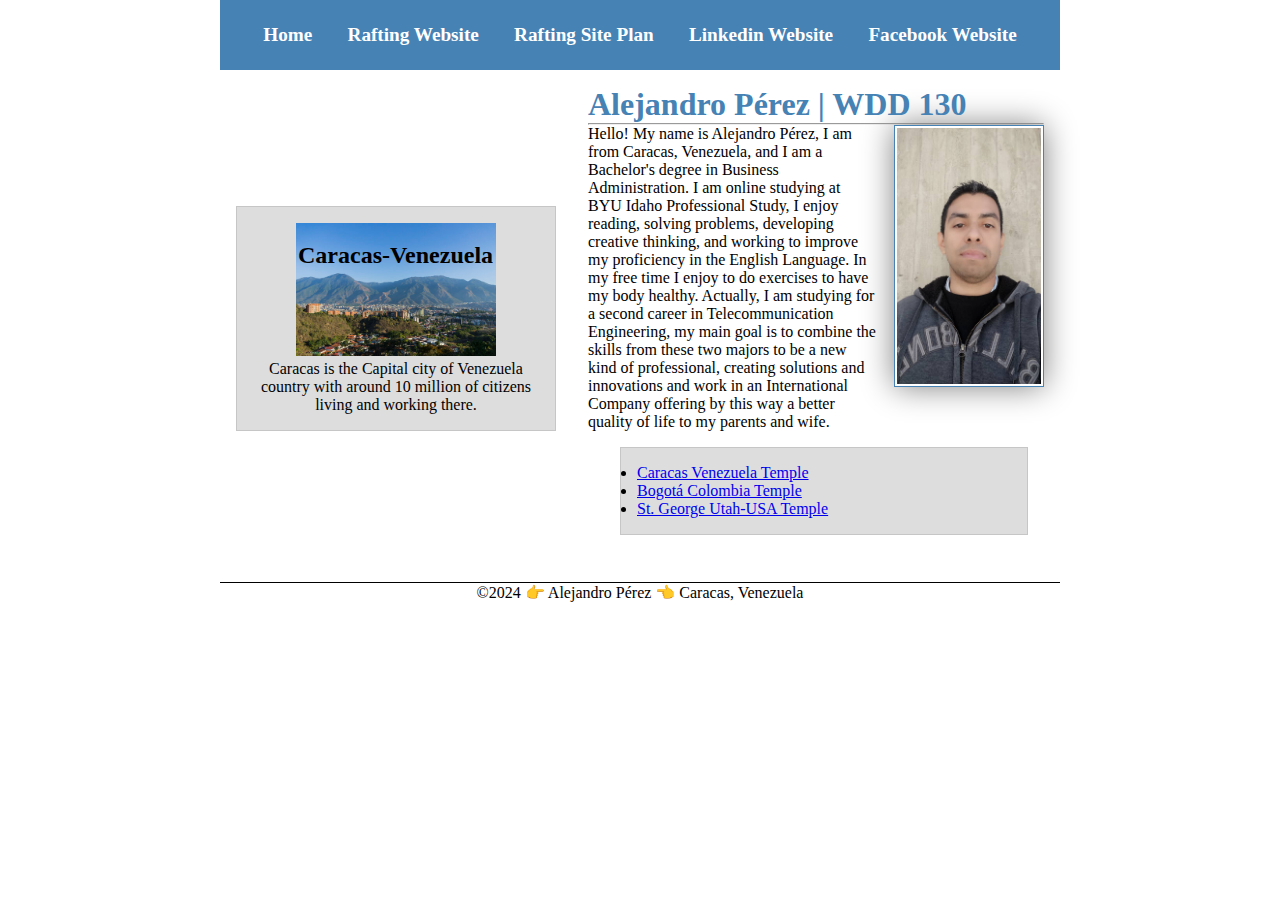
<file: index.html>
<!DOCTYPE html>
<html lang="en-US">
    <head>
        <meta charset="utf-8">
        <meta name="viewport" content="width=device-width,initial-scale=1.0">
        <title>Alejandro Pérez | WDD 130</title>
        <meta name="description" content="Develop skills to get the basic knowledge about the course Web Fundamentals, WDD130, through the experience of a student from BYU Idaho.">
        <meta name="author" content="Alejandro Pérez">
        <link rel="stylesheet" href="styles/styles.css">
        <link rel="stylesheet" href="styles/styles1.css">
    </head>
    <body>
        <header>
            <nav>
                <a href="#">Home</a>
                <a href="https://alebproject32.github.io/wdd130/wwr/about.html">Rafting Website</a>
                <a href="wwr/site-plan-rafting.html">Rafting Site Plan</a>
                <a href="https://www.linkedin.com/in/alejandro-isaac-pérez-brito-755293157">Linkedin Website</a>
                <a href="https://www.facebook.com">Facebook Website</a>
            </nav>
        </header>
            <div class="grid">
        <main>
            <h1>Alejandro Pérez | WDD  130</h1>
            <hr/>
            <img src="images/profile.jpg" alt="Hello, my name is Alejandro Pérez" width="200">
            <p>Hello! My name is Alejandro Pérez, I am from Caracas, Venezuela, and I am a Bachelor's degree in Business Administration. I am online studying at BYU Idaho Professional Study, I enjoy reading, solving problems, developing creative thinking, and working to improve my proficiency in the English Language. In my free time I enjoy to do exercises to have my body healthy. Actually, I am studying for a second career in Telecommunication Engineering, my main goal is to combine the skills from these two majors to be a new kind of professional, creating solutions and innovations and work in an International Company offering by this way a better quality of life to my parents and wife.</p>
            <ul class="box indent">
                <li><a href="https://www.churchofjesuschrist.org/temples/details/caracas-venezuela-temple" target="_blank">Caracas Venezuela Temple</a></li> 
                <li><a href="https://www.churchofjesuschrist.org/temples/details/bogota-colombia-temple" target="_blank">Bogotá Colombia Temple</a></li>
                <li><a href="https://www.churchofjesuschrist.org/temples/details/st.-george-utah-temple" target="_blank">St. George Utah-USA Temple</a></li>
                </ul>
        </main>
        <aside class="box">
            <h2>Caracas-Venezuela</h2>
            <img src="images/rsz_caracas.jpeg" alt="Caracas with its great mountain">
            <p>Caracas is the Capital city of Venezuela country with around 10 million of citizens living and working there.</p>
        </aside>
            </div>
        <footer>
            <p>&copy;2024 &#128073; Alejandro Pérez &#128072; Caracas, Venezuela</p>
        </footer>
    </body>
    <!--  This page was modified 01/26/2024 -->
</html>
</file>
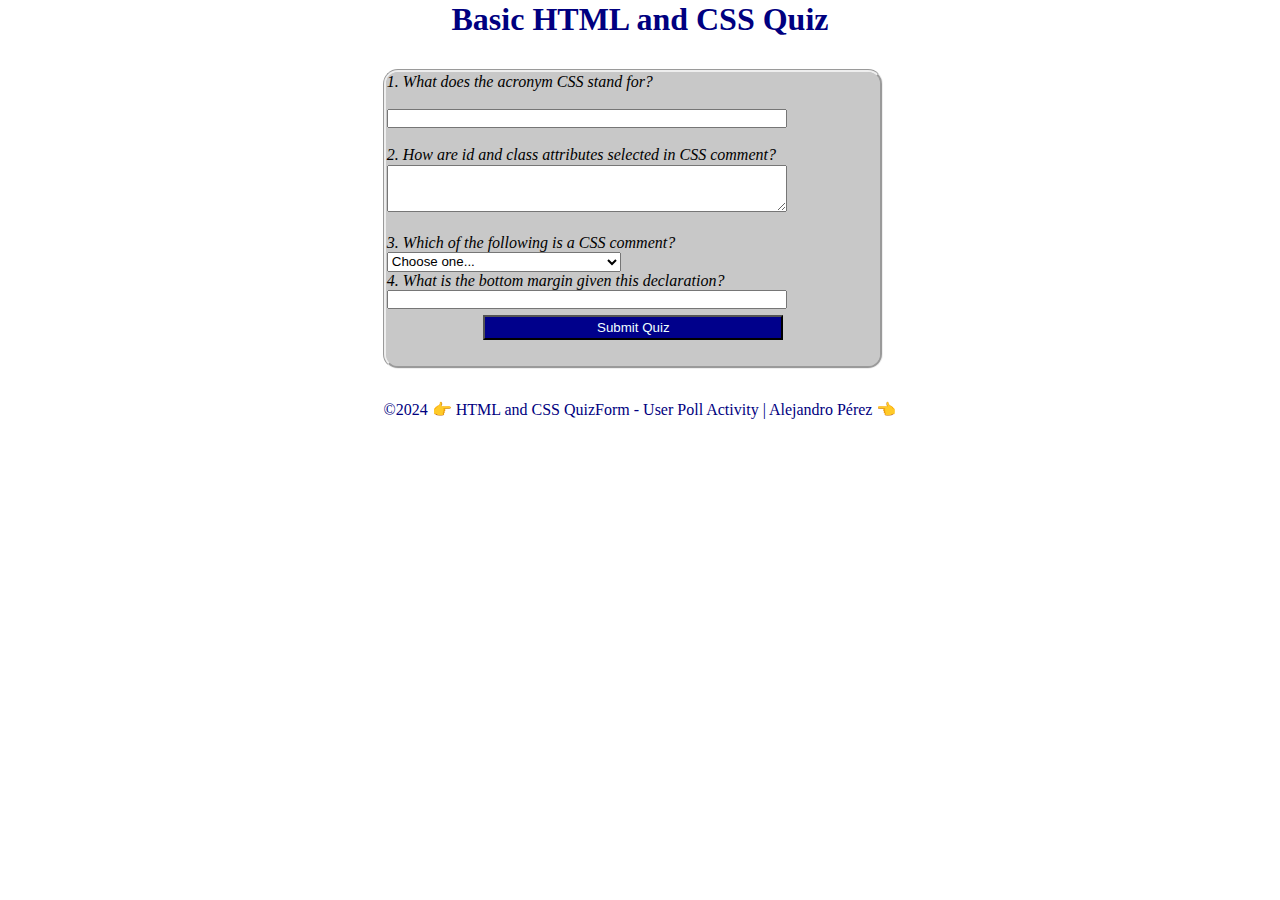
<file: quiz.html>
<!DOCTYPE html>
<html lang="en">
<head>
    <meta charset="UTF-8">
    <meta name="viewport" content="width=device-width, initial-scale=1.0">
    <title>WDD 130 | HTML quiz</title>
    <meta name="description" content="Quiz Form.">
    <meta name="author" content="Alejandro Pérez">
    <link rel="stylesheet" href="styles/quiz.css">
</head>
<body>
    <header>
        <h1>Basic HTML and CSS Quiz</h1>
    </header>
    <main>
        <form>
            <fieldset>
                <legend>1. What does the acronym CSS stand for?</legend>
                <label for="q1"></label> <br>
                <input type="text" id="q1" name="q1"> <br>
                <br>
                <label for="q2">2. How are id  and class attributes selected in CSS comment?</label> <br>  
                <textarea id="q2" name="q2" rows="3" cols="50" placeholder="write a short answer" >
                </textarea> <br>
                <br>
                <label for="q3">3. Which of the following is a CSS comment?</label>
                <select id="q3" name="q3" size="1">
                    <option value="Choose one" selected disabled>Choose one...</option>
                    <option value="Mrgin in HTML and CSS">margin: 10px 5px 15px;</option>
                    <option value="/* The font can be adding the size */">/* The font can be adding the size */</option>
                </select> 
                <br>
                <label for="q4">4. What is the bottom margin given this declaration?</label> <br>
                <input type="number" id="q4" name="q4">
                <br>
            </fieldset>
        <div>
            <button class="btn" type="submit">Submit Quiz</button>
        </div>
        </form>
    </main>
    <footer>
        <p>&copy;2024 &#128073; HTML and CSS QuizForm - User Poll Activity | Alejandro Pérez &#128072;</p>
    </footer>  
</body>
</html>
</file>
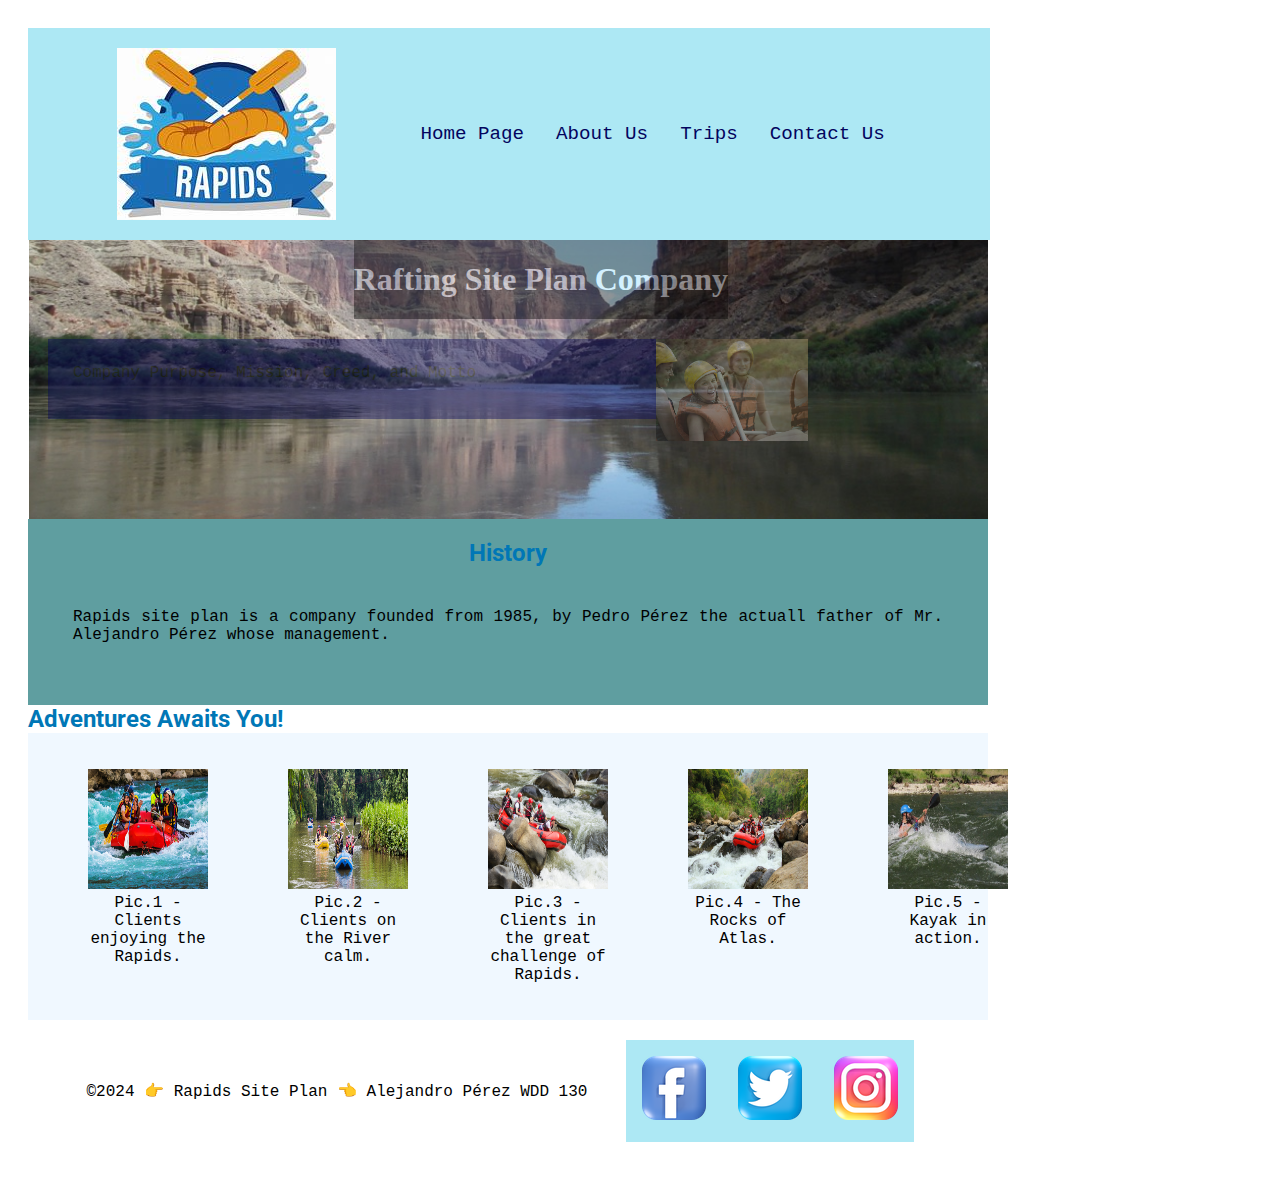
<file: wwr/about.html>
<!DOCTYPE html>
<html lang="en-US">
  <head>
    <meta charset="UTF-8" />
    <meta name="viewport" content="width=device-width,initial-scale=1.0" />
    <title>Rafting Site Plan | Alejandro Pérez</title>
    <meta
      name="description"
      content="The rafting site plan includes the site purpose, the target audience, branding information, and style guide for the course website project."
    />
    <meta name="author" content="Alejandro Pérez" />
    <link rel="stylesheet" href="styles/site-plan-rafting.css" />
    <link rel="stylesheet" href="styles/rafting.css" />
  </head>
  <body>
    <header class="grid">
      <img src="images/crossedoars.jpeg" alt="Rapids Site Logo" />
      <nav class="flex">
        <a href="https://site-plan-rafting.html">Home Page</a>
        <a href="https://site-plan-rafting.html">About Us</a>
        <a href="https://site-plan-rafting.html">Trips</a>
        <a href="https://site-plan-rafting.html">Contact Us</a>
      </nav>
    </header>
    <main>
      <div class="hero">
        <div class="background">
          <img src="images/river-wide2.jpg" alt="Rapids landscape" />
          <div class="block">
            <h1>Rafting Site Plan Company</h1>
          </div>
        </div>
        <article>
          <div class="hero-1">
            <img src="images/rafting21_600.png" alt="Happy Clients" />
            <p class="box">Company Purpose, Mission, Creed, and Motto</p>
          </div>
        </article>
      </div>
      <section class="grid-layout">
        <h2 class="box">History</h2>
        <p>
          Rapids site plan is a company founded from 1985, by Pedro Pérez the
          actuall father of Mr. Alejandro Pérez whose management.
        </p>
      </section>
      <section>
        <h2 class="box">Adventures Awaits You!</h2>
        <div class="grid-layout-1">
          <figure>
            <img
              src="images/rafting17_600.jpg"
              class="img"
              alt="Clients enjoying the Rapids"
            />
            <figcaption>Pic.1 - Clients enjoying the Rapids.</figcaption>
          </figure>
          <figure>
            <img
              src="images/rafting14_600.jpg"
              class="img"
              alt="Clients on the River calm"
            />
            <figcaption>Pic.2 - Clients on the River calm.</figcaption>
          </figure>
          <figure>
            <img
              src="images/rafting40_1024.jpg"
              class="img"
              alt="Clients in the great challenge of Rapids"
            />
            <figcaption>
              Pic.3 - Clients in the great challenge of Rapids.
            </figcaption>
          </figure>
          <figure>
            <img
              src="images/rafting38_1024.jpg"
              class="img"
              alt="The Rocks of Atlas"
            />
            <figcaption>Pic.4 - The Rocks of Atlas.</figcaption>
          </figure>
          <figure>
            <img
              src="images/salmon-kayak2.jpg"
              class="img"
              alt="Kayak in action"
            />
            <figcaption>Pic.5 - Kayak in action.</figcaption>
          </figure>
        </div>
      </section>
    </main>
    <footer class="grid-layout-2">
      <p>
        &copy;2024 &#128073; Rapids Site Plan &#128072; Alejandro Pérez WDD 130
      </p>
      <nav class="sociallinks">
        <a href="https://www.facebook.com"
          ><img src="images/8081634.png" alt="Facebook"
        /></a>
        <a href="https://www.twitter.com"
          ><img src="images/8081590.png" alt="Twitter"
        /></a>
        <a href="https://www.instagram.com"
          ><img src="images/8081524.png" alt="Instagram"
        /></a>
      </nav>
    </footer>
  </body>
</html>
</file>
<file: styles/styles.css>
* {
    margin: 0;
    padding: 0;
    box-sizing: border-box;
}
   
aside {
        width: 20rem;
        margin: 1rem;
        border: 1px solid rgba(0, 0, 0, 0.2); /* 1️⃣ */
        padding: 1rem;
        background-color: #eee;
        color: #333;
        text-align: center;
        position: relative;
        grid-column: 1;
        grid-row: 1;
}    
nav {
    background-color: steelblue;
    padding: 1rem;
    display: flex;
    justify-content: space-evenly;
    align-items: center;
}
nav a {
    display: block;
    padding: 0.5rem;
    text-decoration: none;
    font-size: 1.2rem;
    font-weight: 700;
    color: #fff; /* shorthand for white */
}
h1 {
    color: steelblue;
    border-bottom: thick #32a1ce;
    align-items: stretch;
}
main img {
    width: 150px;
    height: auto;
    border: 1px solid steelblue;
    padding: 2px;
    box-shadow: 0 0 30px gray;
    /* This CSS rule is about my main image in the website. */
    float: right;
    margin: 0 0 1rem 1rem;
}
p {
    padding: 10px;
    flex-direction: initial;

}

/* Class Selectors */
.box {
    margin: 1rem;
    border: 1px solid  rgba(0,0,0,.1);
    padding: 1rem;
    background-color: #ddd;
    color: #000;
    
}
.indent {
    margin-left: 2rem;
}    
    
aside img {
    width: 200px;
    height: auto;    
}
footer {
    margin-top: 15px;
    border-top: 1px solid #000;
    text-align: center;
}
aside h2 {
    position: absolute;
    top: 35px;
    left: 61px;
}

header, .grid, footer {
    max-width: 840px;
    margin: auto;
}
.grid {
    display: grid;
    align-items: center;
}
main {
    margin: 1rem;
    grid-column: 2;
}
hr {
    color: steelblue;
    height: 0.1px;
}
</file>
<file: styles/styles1.css>
main {
    max-width: 840px;
}

aside {
    width: 20rem;
    margin: 1rem;
    border: 1px solid rgba(0, 0, 0, 0.2); /* 1️⃣ */
    padding: 1rem;
    background-color: #eee;
    color: #333;
    text-align: center; 
}

aside img {
    width: 200px;
    height: auto;
}

main img {
    width: 150px;
    height: auto;
}

p { padding: 0;}

footer {
    margin-top: 15px;
    border-top: 1px solid #000;
    text-align: center;
}
</file>
<file: styles/quiz.css>
* {
    margin: 0.1px;
    padding: 0.2px;
    box-sizing: border-box;
}

body {
    display:grid;
    justify-content: center;
    min-height: 50vh;

}

form {  
    background: #c8c8c8;
    font-style: oblique;
    width: 500px;
    height: 300px;
    border-radius: 15px;
    border-style: groove;
    -moz-box-align: center;
}

fieldset {
    display: contents;
    border-style: hidden;
    border-collapse: collapse;
}

.container {
    grid-template-columns: auto;
}

.btn {
    background-color:darkblue;
    align-items: center;
    -webkit-text-fill-color: azure;
    width: 300px;
    height: 25px;
    margin: 5px;
    
}

header, footer {
    display: flex;
    justify-content: center;
    text-align: center;
    font-style:normal;
    color: navy;
}

input, textarea {
    width: 400px;
}

div {
    display: flex;
    justify-content: center;
    
}
</file>
<file: wwr/styles/site-plan-rafting.css>
@import url('https://fonts.googleapis.com/css2?family=Roboto:wght@300&display=swap');
:root {
    --primary-color: #0077B6;
    --secondary-color: #DAD7CD;
    --accent1-color: #ADE8F4;
    --accent2-color: #03045e;

    --heading-font: 'Roboto', sans-serif;
    --paragraph-font: 'Inconsolata', monospace;

    --nav-background-color: #ADE8F4;
    --nav-link-color: #03045E;
    --nav-hover-link-color: #DAD7CD;
    --nav-hover-background-color: #03045e;
}
body {
    font-family: var(--paragraph-font);
    max-width: 960px;
    padding: 20px;

}

h2, h3, h4, h5, h6 {
        font-family: var(--heading-font);
        color: var(--primary-color);
}
header {
    padding: 20px;
    background-color: var(--accent1-color);
}

p {
    padding: 25px;
}
nav {
    background-color: var(--nav-background-color);
    font-size: 1.2rem;
    display: flex;
}

nav a {
    display: block;
    color: var(--nav-link-color);
    text-decoration: none;
    padding: 1rem;
}
nav a:link, nav a:visited {
    color: var(--nav-link-color);
}
nav a:hover {
    color: var(--nav-hover-link-color);
    background-color: var(--nav-hover-background-color);
}
.hero {
    position: relative;
    float: right;
    
}
.hero img {
    display: block;
    width: 20%;;
    height: 150%;
    float: right;
}
.background img {
    position: relative;
    width: 102%;
}
 article {
    position: absolute;
    background-color: #03045e;
    opacity: .4;
    height: 80px;
    bottom: 100px;
    right: 180px;
    float: left;
}
.block {
    position: absolute;
    background-color: black;
    opacity: .4;
    color: aliceblue;
    bottom: 200px;
    right: 260px;
    font-family: 'Times New Roman', Times, serif;
    float: right;
}
</file>
<file: wwr/styles/rafting.css>
@import url('https://fonts.googleapis.com/css2?family=Roboto:wght@300&display=swap');
:root {
    --primary-color: #0077B6;
    --secondary-color: #DAD7CD;
    --accent1-color: #ADE8F4;
    --accent2-color: #03045e;

    --heading-font: 'Roboto', sans-serif;
    --paragraph-font: 'Inconsolata', monospace;

    --nav-background-color: #ADE8F4;
    --nav-link-color: #03045E;
    --nav-hover-link-color: #DAD7CD;
    --nav-hover-background-color: #03045e;
}
.h1, .h2, .h3, .h4, .h5, .h6 {
    font-family: var(--heading-font);
    color: var(--primary-color);

}
.h1, .article {
    position: absolute;
    float: right;
}
.div .img {
    float: right;
}
.header {
    display: grid;
    grid-template-columns: 120px 1fr 2fr;
    padding: 20px;
    background-color: var(--accent1-color);
    align-items: center;
    max-width: 100px;
    margin: auto;
}

.p {
    padding: 20px;
    color:#03045e;
    text-align: center;
}
.a {
    text-decoration: none;
}
.div { 
    display: grid;   
    height: 100px;
    width: 50px;
    position: relative;
}
.hero .img {
    display: block;
    width: 800%;
    height: auto;
}

.grid {
    display: grid;
    grid-template-columns: auto auto;
    grid-template-rows: auto auto;
    justify-content: space-evenly;
    width: 96%;
    margin: 0%;
}
.flex {
    display: flex;
    align-items: center;
}
.box {
    display: flex;
    width: auto;
    margin: auto;
    text-align: center;

}
.grid-layout{
    display: grid;
    width: auto;
    margin: 0%;
    background-color:cadetblue;
    padding: 20px;
    text-align: justify;
}
.grid-layout-1 {
    display: grid;
    grid-template-columns: auto auto auto auto auto;
    justify-content: space-evenly;
    width: auto;
    margin: 0%;
    background-color:aliceblue;
    padding: 20px;
    text-align: center;
}
.figure {
    width: 0.5px;
    height: fit-content;
}

.img {
    width: 120px;
    height: 120px;
}
.grid-layout-2 {
    display: grid;
    grid-template-columns: auto auto auto auto auto;
    justify-content: space-evenly;
    width: auto;
    margin: 0%;
    padding: 20px;
    text-align: right;
}
</file>
